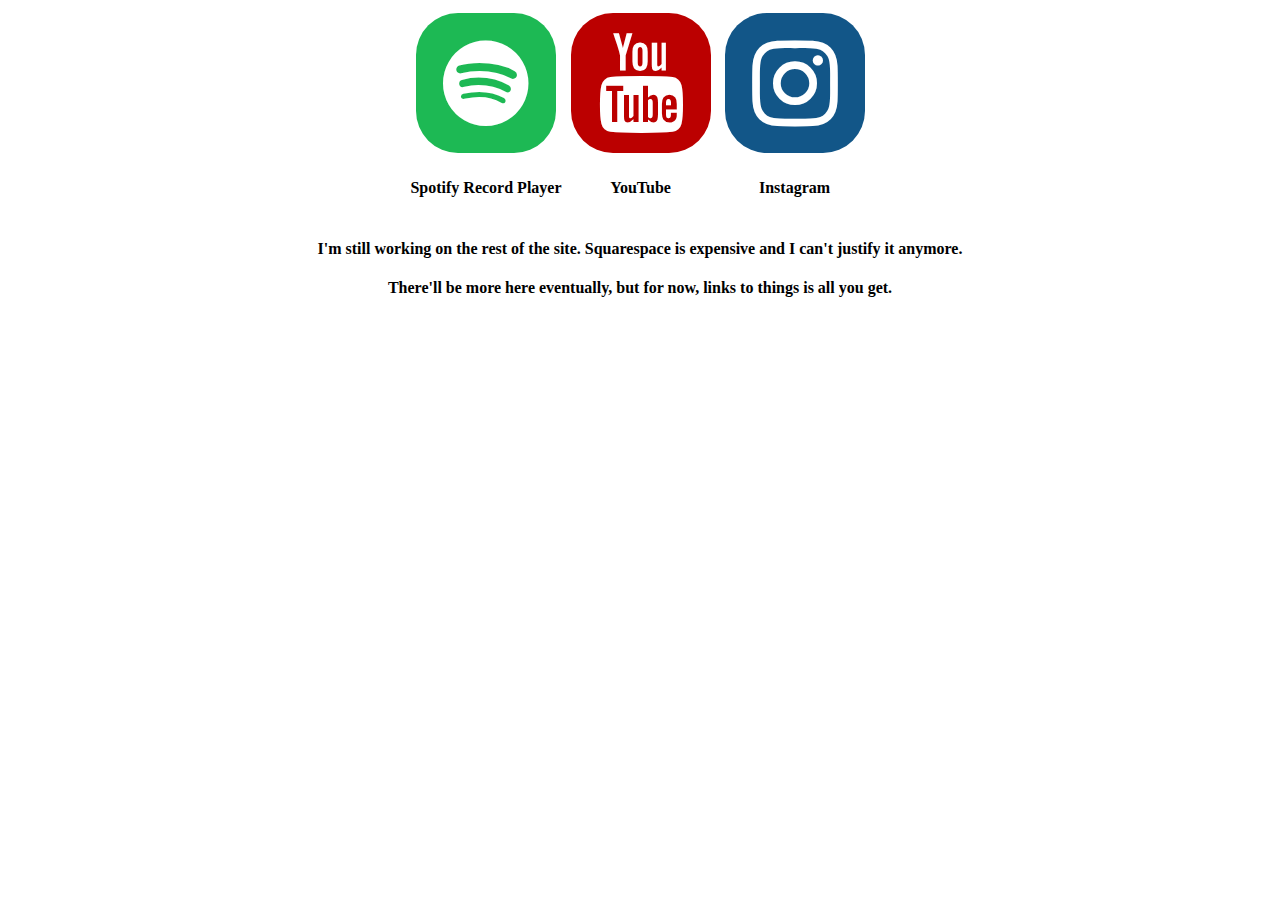
<file: index.html>
<!DOCTYPE html>
<html lang="en">
  <head>
    <meta charset="UTF-8">
    <meta name="viewport" content="width=device-width, initial-scale=1.0">
    <meta http-equiv="X-UA-Compatible" content="ie=edge">
    <title>Kazuno</title>
		<link rel="stylesheet" href="https://cdnjs.cloudflare.com/ajax/libs/font-awesome/4.7.0/css/font-awesome.min.css">
    <link rel="stylesheet" href="style.css">
  </head>

  <body>
		<div align="center">

			<div align="center" style="display: inline-block">
		  	<a href="http://duskkazuno.github.io/Kazuno.Space/spotify_record_player.html" class="fa fa-spotify"></a>
		  	<h4>Spotify Record Player</h4>
		  </div>

		  <div align="center" style="display: inline-block">
		  	<a href="https://www.youtube.com/@kazunospace" class="fa fa-youtube"></a>
		  	<h4>YouTube</h4>
		  </div>

		  <div align="center" style="display: inline-block">
		  	<a href="https://www.instagram.com/kazuno.space/" class="fa fa-instagram"></a>
		  	<h4>Instagram</h4>
		  </div>

		</div>

  	<div>
  		<h4 align="center">I'm still working on the rest of the site. Squarespace is expensive and I can't justify it anymore.</h2>
  		<h4 align="center">There'll be more here eventually, but for now, links to things is all you get.</h4>
  	</div>
	
  </body>
</html>
</file>
<file: style.css>
.fa {
  padding: 20px;
  font-size: 100px;
  width: 100px;
  text-align: center;
  text-decoration: none;
  border-radius: 30%;
  margin: 5px 5px;
}

.fa:hover {
    opacity: 0.7;
}

.fa-twitter {
  background: #55ACEE;
  color: white;
}

.fa-youtube {
  background: #bb0000;
  color: white;
}

.fa-instagram {
  background: #125688;
  color: white;
}

.fa-spotify {
  background: #1DB954;
  color: white;
}

.fa-snapchat-ghost {
  background: #fffc00;
  color: white;
  text-shadow: -1px 0 black, 0 1px black, 1px 0 black, 0 -1px black;
}
</file>
